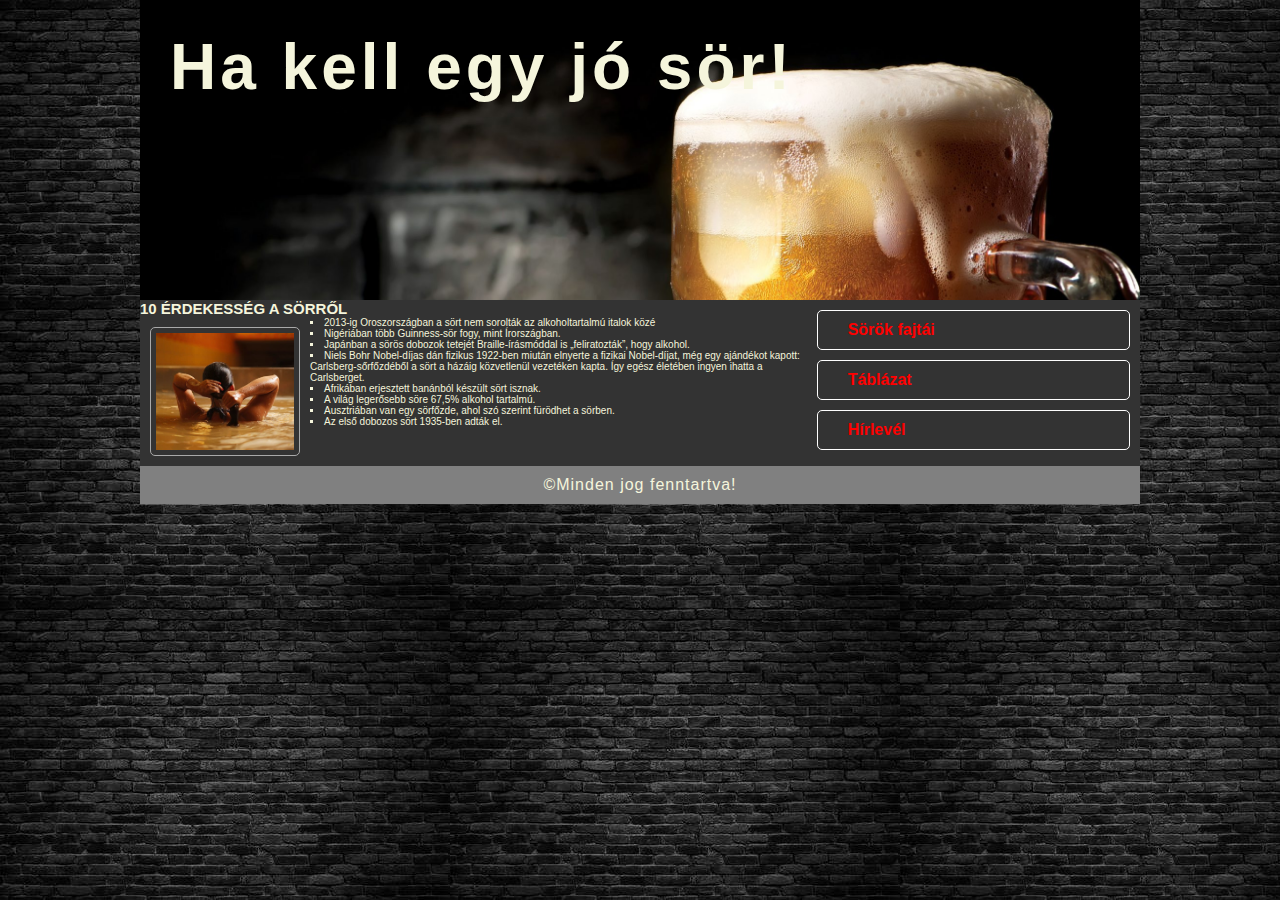
<file: index.html>
<!DOCTYPE html>
<html lang="hu-HU">
<head>
    <meta charset="UTF-8">
    <meta name="viewport" content="width=device-width, initial-scale=1.0">
    <meta name="description" content="Érdekességek a sörről.">
    <meta name="keywords" content="sör, érdekesség">
    <meta name="author" content="Mágori Ferenc Ferdinándn">
      
    <title>Sör</title>
    <link rel="stylesheet" href="stilus.css">
    <link rel="shortcut icon" href="design/beer-new_401732638.ico" type="image/x-icon">
</head>
<body>
    <main>
        <header>
            <h1>Ha kell egy jó sör!</h1>
        </header>
        <article>
            <h2>10 ÉRDEKESSÉG A SÖRRŐL</h2>
            <section>
                <figure>
                    <img src="kepek/sorfurdo.jpg" alt="sörben fürdő lány">
                </figure>
                <div id="bal">
                    <ul id="felsorol">
                        <li>2013-ig Oroszországban a sört nem sorolták az alkoholtartalmú italok közé</li>
                        <li>Nigériában több Guinness-sör fogy, mint Írországban.</li>
                        <li>Japánban a sörös dobozok tetejét Braille-írásmóddal is „feliratozták”, hogy alkohol.</li>
                        <li>Niels Bohr Nobel-díjas dán fizikus 1922-ben miután elnyerte a fizikai Nobel-díjat, még egy ajándékot kapott: Carlsberg-sőrfőzdéből a sört a házáig közvetlenül vezetéken kapta. Így egész életében ingyen ihatta a Carlsberget.</li>
                        <li>Afrikában erjesztett banánból készült sört isznak.</li>
                        <li>A világ legerősebb söre 67,5% alkohol tartalmú.</li>
                        <li>Ausztriában van egy sörfőzde, ahol szó szerint fürödhet a sörben.</li>
                        <li>Az első dobozos sört 1935-ben adták el.</li>
                    </ul>
                </div>
            </section>
        </article>
        <nav>
            <ol>
                <li>
                    <a href="index.html">Sörök fajtái</a>
                </li>
                <li>
                    <a href="tablazat.html">Táblázat</a>
                </li>
                <li>
                    <a href="#">Hírlevél</a>
                </li>
            </ol>

            <!--
            <a href=""></a>
            <a href=""></a>
            <a href=""></a>
            -->
        </nav>
        <footer>
            <p>&copy;Minden jog fenntartva!</p>
        </footer>
    </main>
    
</body>
</html>
</file>
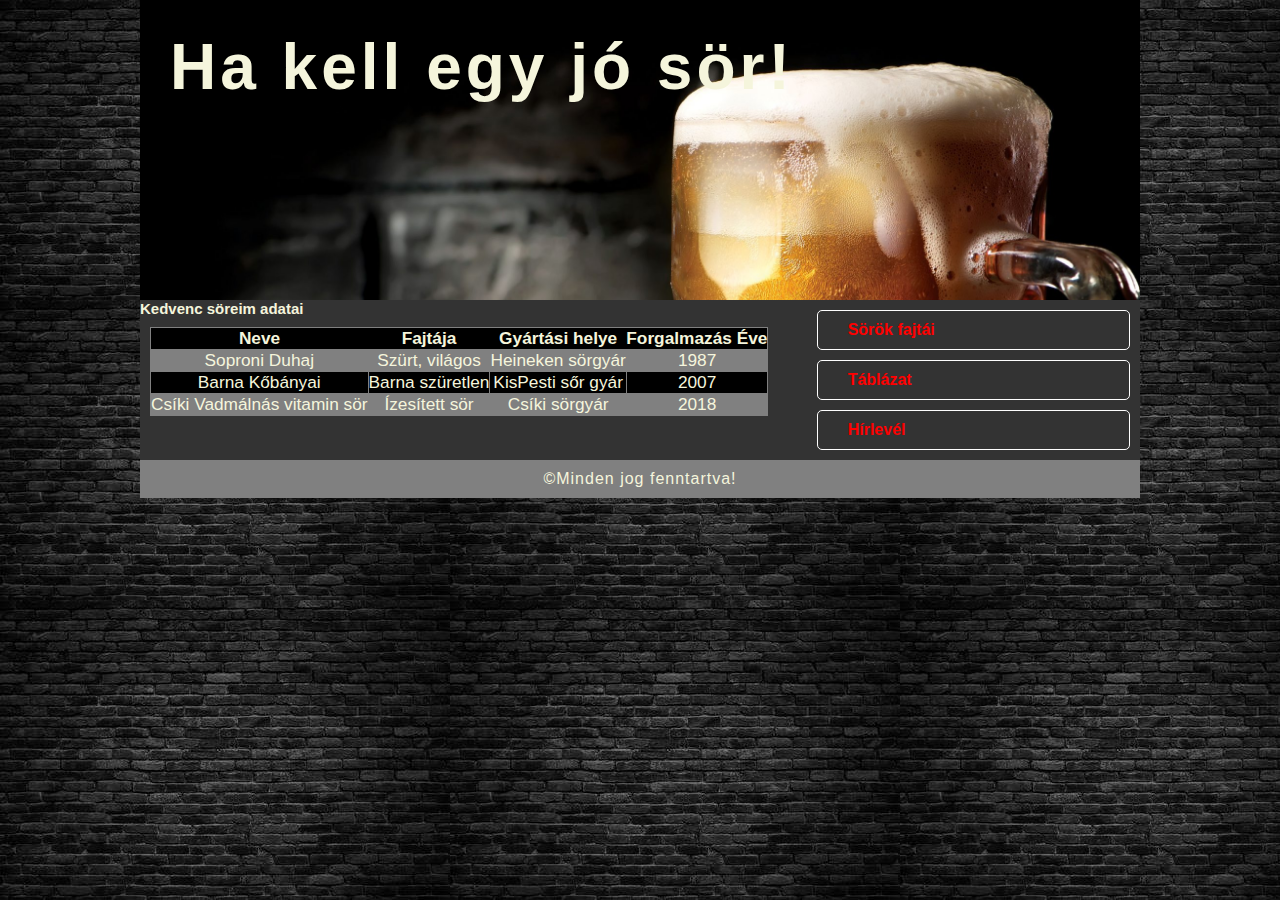
<file: tablazat.html>
<!DOCTYPE html>
<html lang="hu-HU">
<head>
    <meta charset="UTF-8">
    <meta name="viewport" content="width=device-width, initial-scale=1.0">
    <meta name="description" content="Érdekességek a sörről.">
    <meta name="keywords" content="sör, érdekesség">
    <meta name="author" content="Mágori Ferenc Ferdinándn">
      
    <title>Sör</title>
    <link rel="stylesheet" href="stilus.css">
    <link rel="shortcut icon" href="design/beer-new_401732638.ico" type="image/x-icon">
</head>
<body>
    <main>
        <header>
            <h1>Ha kell egy jó sör!</h1>
        </header>
        <article>
                   <h2>Kedvenc söreim adatai</h2>
        <table>
            <tr>
                <th>Neve</th>
                <th>Fajtája</th>
                <th>Gyártási helye</th>
                <th>Forgalmazás Éve</th>
            </tr>
            <tr>
                <td>Soproni Duhaj</td>
                <td>Szürt, világos</td>
                <td>Heineken sörgyár</td>
                <td>1987</td>
            </tr>
            <tr>
                <td>Barna Kőbányai</td>
                <td>Barna szüretlen</td>
                <td>KisPesti sőr gyár</td>
                <td>2007</td>
            </tr>
            <tr>
                <td>Csíki Vadmálnás vitamin sör</td>
                <td>Ízesített sör</td>
                <td>Csíki sörgyár</td>
                <td>2018</td>
            </tr>
        </table>

        </article>
        <nav>
            <ol>
                <li>
                    <a href="index.html">Sörök fajtái</a>
                </li>
                <li>
                    <a href="tablazat.html">Táblázat</a>
                </li>
                <li>
                    <a href="#">Hírlevél</a>
                </li>
            </ol>

            <!--
            <a href=""></a>
            <a href=""></a>
            <a href=""></a>
            -->
        </nav>
        <footer>
            <p>&copy;Minden jog fenntartva!</p>
        </footer>
    </main>
    
</body>
</html>
</file>
<file: stilus.css>
*{
    padding: 0px;
    margin: 0px;
    box-sizing: border-box;
    font-family: Arial, Verdana, sans-serif;
    color: beige;
    /*font-size: 10pt;*/
}

main{
    display: grid;
    grid-template-columns: 2fr 1fr ;
    grid-template-areas:
    'h h'
    'ar n'
    'f f'
    ;
    width: 80%;
    margin-left: auto;
    margin-right: auto;
    max-width: 1000px;
    background-color: #333333;
}

header{
    grid-area: h;
    background-image: url('design/beer-new_401732638.jpg');
    height: 300px;
    background-size: cover;
    font-family: Garamond;
    font-weight: bold; /*vastag*/
    font-size: 32px;
    letter-spacing: 4px;
    text-align: left;
    padding-left: 30px;
    padding-top: 30px;
}

article{
    grid-area: ar;
}

article p{
    text-align: justify;
    font-size: 10px;
}

article *{
    font-size: 10px;
}

article h2{
    font-size: 15px;
}

figure img{
    float: left;
    width: 150px;
    height: auto;
    margin: 10px;
    padding: 5px;
    border: 1px solid darkgray;
    border-radius: 5px;
    clear: both;
}

#bal{
    margin-left: 20px !important;
}


#felsorol{
    margin-left: 20px !important;
}

#felsorol li{
    list-style-type: square;
    list-style-position: inside;
}

nav{
    grid-area: n;
}

footer{
    grid-area: f;
    background-color: grey;
    padding: 10px;
    text-align: center;
    letter-spacing: 1px;
}


body{
    background-image: url('design/teglafal.jpg');
    display: block;
    
}

nav ol li{
    list-style: none;
    /* list-style-type: none; */
    border:  1px solid white;
    border-radius: 5px;
    padding: 10px;
    text-align: left;
    padding-left: 30px;
    margin-bottom: 10px;
}

nav ol{
    margin: 10px;
}

li:hover{
    /* rávive az egeret */
    background-color: rgba(211, 211, 211, 0.346)
}

a{
    text-decoration: none;
    color: red;
    font-weight: bold;
}

a:hover{
    color: white;
}

/*

a:hover{
    rávive az egeret
    background-color: rgba(211, 211, 211, 0.346)
}

a:visited{
    Már egyszer rákattintott
    color: red;
}

a:active{
    éppen ki van jellve
    background-color: yellow;
}

a:link{
    normál állapot, sosem kattintottak rá
    color: pink;
} 
*/


tr:nth-child(even) { /* páros vagy páratlan, 0tól számol attól függ */
    background-color: gray;
}

tr:nth-child(odd) {
    background-color: black;
}

table, tr, td{
    border: 1px solid gray;
    border-collapse: collapse;
    text-align: center;
}

table *{
    font-size: 120%;
}

table{
    margin: 10px;
}

@media only screen and (max-width: 700px) {
    main *{
        /* grid-template-columns: 1fr; */
        display: block; /* ugyan az a felette, egymás alatt lesznek */
    }
}
</file>
